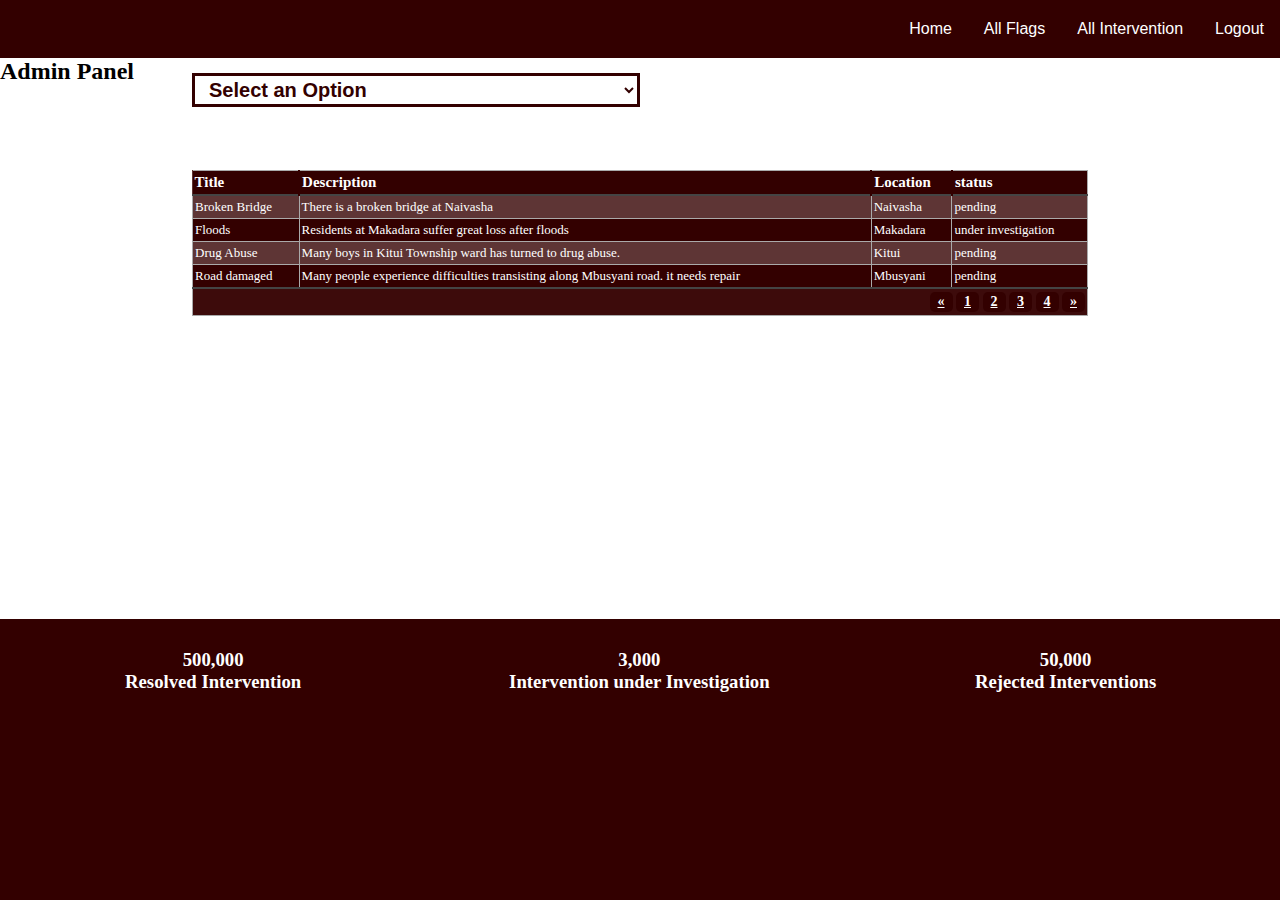
<file: UI/admin.html>
<!DOCTYPE html>

<html lang="en">

<head>
    <meta charset="UTF-8">
    <meta name="viewport" content="width=device-width, initial-scale=1.0">
    <meta http-equiv="X-UA-Compatible" content="ie=edge">
    <link rel="stylesheet" href="styles/flags.css">
    <title>iReporter</title>
</head>
<body>
    <div class="head">
        <!-- navigation -->
    <nav >
            <ul id="menu-main" class="nav">
                <li><a title="logout" href="login.html">Logout</a></li>
                <li><a title="Intervention" href="allinterventions.html">All Intervention</a></li>
                <li><a title"Intervention" href="interventions.html">All Flags</a></li>
                <li><a title="Home" href="index.html">Home</a></li>
            </ul>
        </nav>
    </div>
 
    <div class="main-content">
            <h2>Admin Panel</h2>
        <div class="container">
           
            <div class="upper"><div id="mainselection">
                    <select>
                        <option>Select an Option</option>           
                        <option value="pending ">Pending</option>
                        <option value="Resolved">Resolved</option>
                        <option value="Under Investigations">Under Investigations</option>
                        <option value="Rejected">Rejected</option>
                    </select>
                </div></div>
            <div class="lower">
            <table class="Table">
                    <thead>
                    <tr>
                    <th>Title</th>
                    <th>Description</th>
                    <th>Location</th>
                    <th>status</th>
                    
                    </thead></tr>
                    <tfoot>
                    <tr>
                    <td colspan="4">
                    <div class="links"><a href="#">&laquo;</a> <a class="active" href="#">1</a> <a href="#">2</a> <a href="#">3</a> <a href="#">4</a> <a href="#">&raquo;</a></div>
                    </td>
                    </tr>
                    </tfoot>
                    <tbody>
                    <tr>
                    <td>Broken Bridge</td><td>There is a broken bridge at Naivasha</td><td>Naivasha</td><td>
                   pending</td> </tr>
                    <tr>
                    <td>Floods</td><td>Residents at Makadara suffer great loss after floods</td><td>Makadara</td><td>under investigation</td></tr>
                        <tr>
                    <td>Drug Abuse</td><td>Many boys in Kitui Township ward has turned to drug abuse. </td><td>Kitui</td><td>pending</td></tr>
                    <tr>
                    <td>Road damaged</td><td>Many people experience difficulties transisting along Mbusyani road. it needs repair</td><td>Mbusyani</td><td>pending</td></tr>
                    </tbody>
                    </table>
                     </div>
        </div>

    </div>
    <div class="footer">
            <div class="resolvedcases">
                <h3><b>500,000</b> <br> Resolved Intervention</h3>
            </div>

            <div class="underinvestigation">
                    <h3><b>3,000</b> <br>  Intervention under Investigation</h3>
                </div>
                <div class="rejectedcases">
                        <h3><b>50,000</b> <br>Rejected Interventions</h3>
                    </div>
        </div>
</body>
</html>
</file>
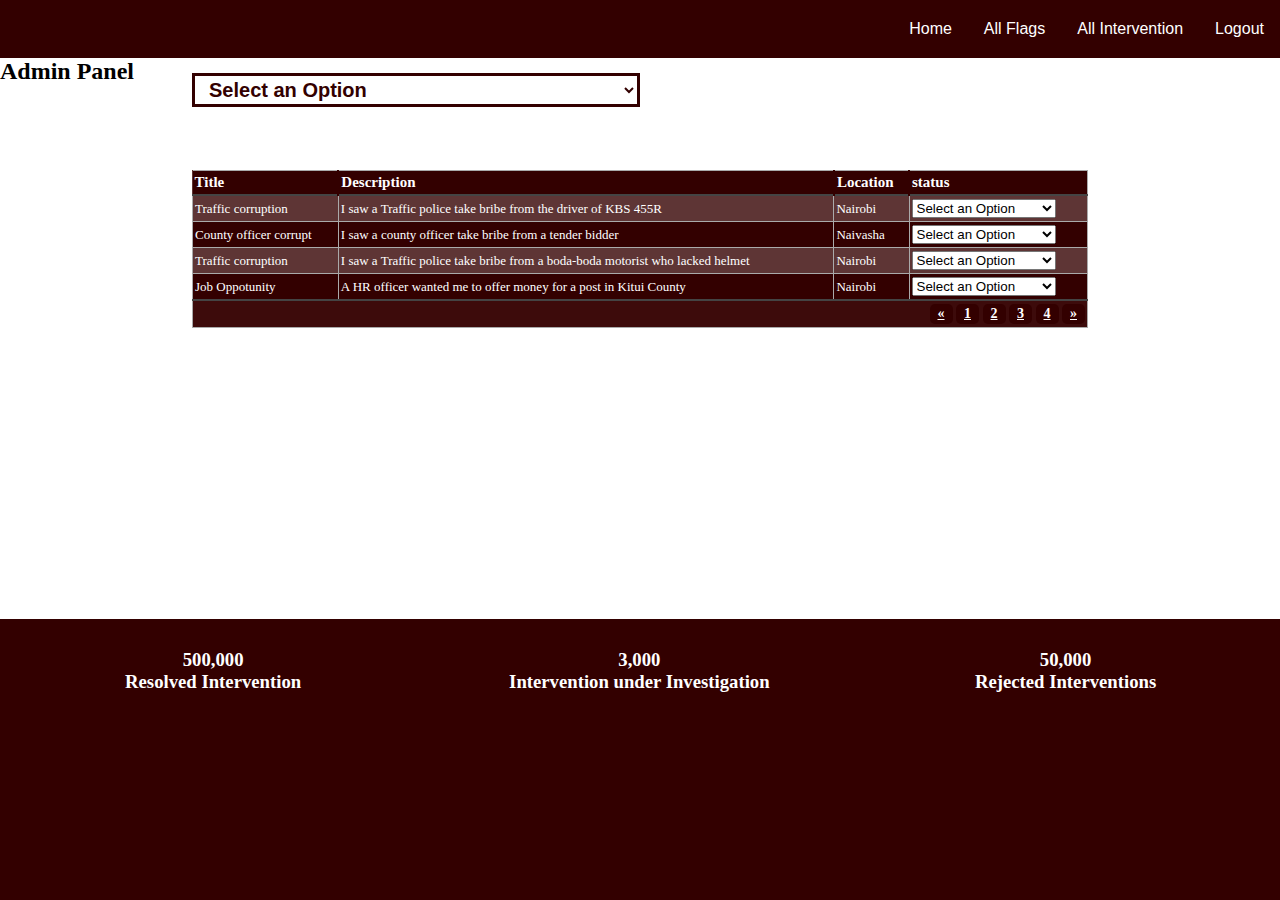
<file: UI/adminflags.html>
<!DOCTYPE html>

<html lang="en">

<head>
    <meta charset="UTF-8">
    <meta name="viewport" content="width=device-width, initial-scale=1.0">
    <meta http-equiv="X-UA-Compatible" content="ie=edge">
    <link rel="stylesheet" href="styles/flags.css">
    <title>iReporter</title>
</head>
<body>
    <div class="head">
        <!-- navigation -->
    <nav >
            <ul id="menu-main" class="nav">
                <li><a title="logout" href="login.html">Logout</a></li>
                <li><a title="Intervention" href="admininterventions.html">All Intervention</a></li>
                <li><a title"Intervention" href="adminflags.html">All Flags</a></li>
                <li><a title="Home" href="adminflags.html">Home</a></li>
            </ul>
        </nav>
    </div>
 
    <div class="main-content">
            <h2>Admin Panel</h2>
        <div class="container">
           
            <div class="upper"><div id="mainselection">
                    <select>
                        <option>Select an Option</option>           
                        <option value="pending ">Pending</option>
                        <option value="Resolved">Resolved</option>
                        <option value="Under Investigations">Under Investigations</option>
                        <option value="Rejected">Rejected</option>
                    </select>
                </div></div>
            <div class="lower">
            <table class="Table">
                    <thead>
                    <tr>
                    <th>Title</th>
                    <th>Description</th>
                    <th>Location</th>
                    <th>status</th>
                    
                    </thead></tr>
                    <tfoot>
                    <tr>
                    <td colspan="4">
                    <div class="links"><a href="#">&laquo;</a> <a class="active" href="#">1</a> <a href="#">2</a> <a href="#">3</a> <a href="#">4</a> <a href="#">&raquo;</a></div>
                    </td>
                    </tr>
                    </tfoot>
                    <tbody>
                            <tr>
                            <td>Traffic corruption</td><td>I saw a Traffic police take bribe from the driver of KBS 455R</td><td>Nairobi</td><td> <div class="users">
                                    <select>
                                        <option>Select an Option</option>           
                                        <option value="pending ">Pending</option>
                                        <option value="Resolved">Resolved</option>
                                        <option value="Under Investigations">Under Investigations</option>
                                        <option value="Rejected">Rejected</option>
                                    </select>
                                </div></td></tr>
                            <tr>
                            <td>County officer corrupt</td><td>I saw a county officer take bribe from a tender bidder</td><td>Naivasha</td><td>  <div class="users">
                                    <select>
                                        <option>Select an Option</option>           
                                        <option value="pending ">Pending</option>
                                        <option value="Resolved">Resolved</option>
                                        <option value="Under Investigations">Under Investigations</option>
                                        <option value="Rejected">Rejected</option>
                                    </select>
                                </div></td></tr>
                                <tr>
                            <td>Traffic corruption</td><td>I saw a Traffic police take bribe from a boda-boda motorist who lacked helmet</td><td>Nairobi</td><td> <div class="users">
                                    <select>
                                        <option>Select an Option</option>           
                                        <option value="pending ">Pending</option>
                                        <option value="Resolved">Resolved</option>
                                        <option value="Under Investigations">Under Investigations</option>
                                        <option value="Rejected">Rejected</option>
                                    </select>
                                </div></td></tr>
                            <tr>
                            <td>Job Oppotunity</td><td>A HR officer wanted me to offer money for a post in Kitui County</td><td>Nairobi</td><td> <div class="users">
                                    <select>
                                        <option>Select an Option</option>           
                                        <option value="pending ">Pending</option>
                                        <option value="Resolved">Resolved</option>
                                        <option value="Under Investigations">Under Investigations</option>
                                        <option value="Rejected">Rejected</option>
                                    </select>
                                </div></td></tr>
                            </tbody>
                    </table>
                     </div>
        </div>

    </div>
    <div class="footer">
            <div class="resolvedcases">
                <h3><b>500,000</b> <br> Resolved Intervention</h3>
            </div>

            <div class="underinvestigation">
                    <h3><b>3,000</b> <br>  Intervention under Investigation</h3>
                </div>
                <div class="rejectedcases">
                        <h3><b>50,000</b> <br>Rejected Interventions</h3>
                    </div>
        </div>
</body>
</html>
</file>
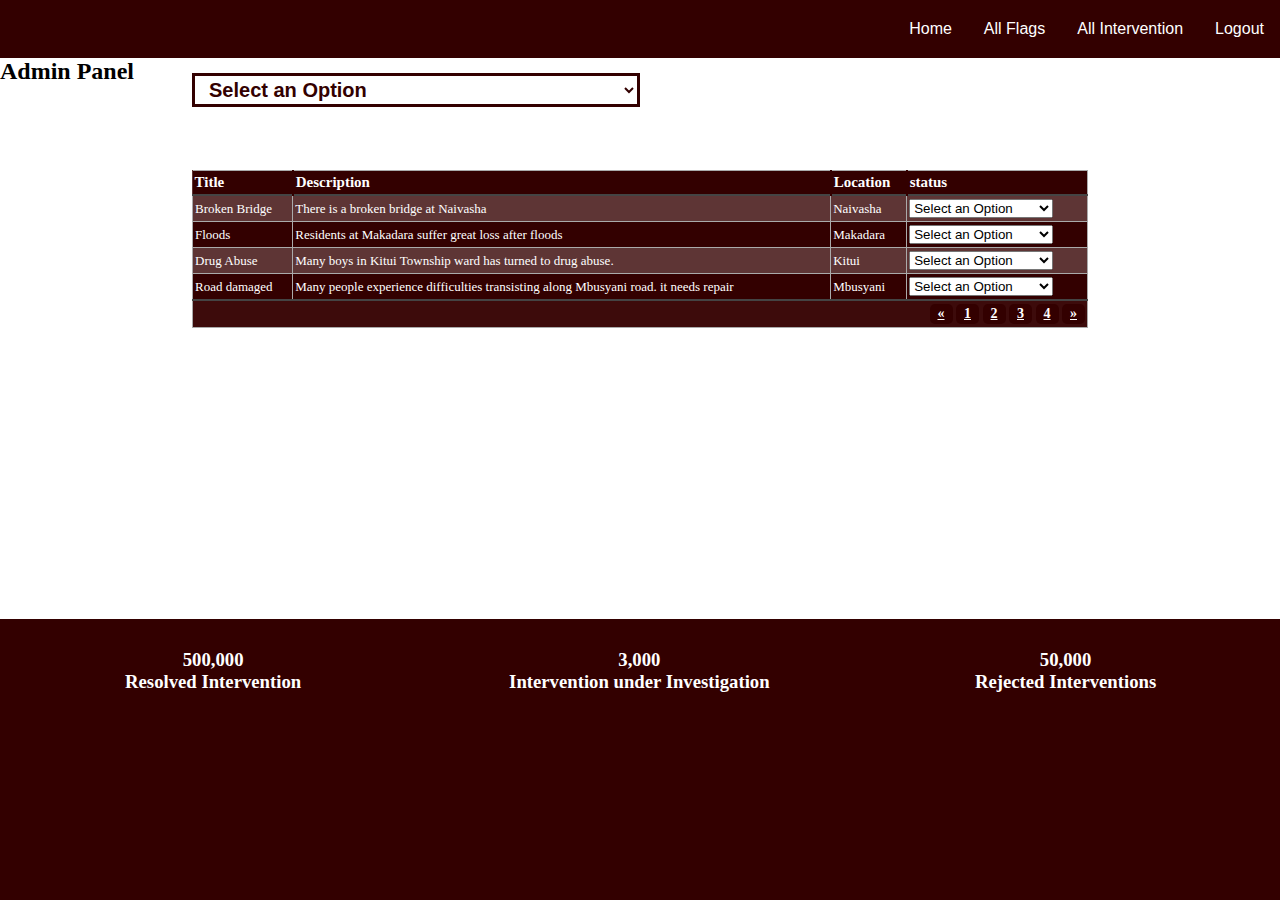
<file: UI/admininterventions.html>
<!DOCTYPE html>

<html lang="en">

<head>
    <meta charset="UTF-8">
    <meta name="viewport" content="width=device-width, initial-scale=1.0">
    <meta http-equiv="X-UA-Compatible" content="ie=edge">
    <link rel="stylesheet" href="styles/flags.css">
    <title>iReporter</title>
</head>
<body>
    <div class="head">
        <!-- navigation -->
    <nav >
            <ul id="menu-main" class="nav">
                <li><a title="logout" href="login.html">Logout</a></li>
                <li><a title="Intervention" href="admininterventions.html">All Intervention</a></li>
                <li><a title"Intervention" href="adminflags.html">All Flags</a></li>
                <li><a title="Home" href="index.html">Home</a></li>
            </ul>
        </nav>
    </div>
 
    <div class="main-content">
            <h2>Admin Panel</h2>
        <div class="container">
           
            <div class="upper"><div id="mainselection">
                    <select>
                        <option>Select an Option</option>           
                        <option value="pending ">Pending</option>
                        <option value="Resolved">Resolved</option>
                        <option value="Under Investigations">Under Investigations</option>
                        <option value="Rejected">Rejected</option>
                    </select>
                </div></div>
            <div class="lower">
            <table class="Table">
                    <thead>
                    <tr>
                    <th>Title</th>
                    <th>Description</th>
                    <th>Location</th>
                    <th>status</th>
                    
                    </thead></tr>
                    <tfoot>
                    <tr>
                    <td colspan="4">
                    <div class="links"><a href="#">&laquo;</a> <a class="active" href="#">1</a> <a href="#">2</a> <a href="#">3</a> <a href="#">4</a> <a href="#">&raquo;</a></div>
                    </td>
                    </tr>
                    </tfoot>
                    <tbody>
                    <tr>
                    <td>Broken Bridge</td><td>There is a broken bridge at Naivasha</td><td>Naivasha</td><td>
                            <div class="users">
                                    <select>
                                        <option>Select an Option</option>           
                                        <option value="pending ">Pending</option>
                                        <option value="Resolved">Resolved</option>
                                        <option value="Under Investigations">Under Investigations</option>
                                        <option value="Rejected">Rejected</option>
                                    </select>
                                </div></td> </tr>
                    <tr>
                    <td>Floods</td><td>Residents at Makadara suffer great loss after floods</td><td>Makadara</td><td>  <div class="users">
                            <select>
                                <option>Select an Option</option>           
                                <option value="pending ">Pending</option>
                                <option value="Resolved">Resolved</option>
                                <option value="Under Investigations">Under Investigations</option>
                                <option value="Rejected">Rejected</option>
                            </select>
                        </div></td></tr>
                        <tr>
                    <td>Drug Abuse</td><td>Many boys in Kitui Township ward has turned to drug abuse. </td><td>Kitui</td><td> <div class="users">
                            <select>
                                <option>Select an Option</option>           
                                <option value="pending ">Pending</option>
                                <option value="Resolved">Resolved</option>
                                <option value="Under Investigations">Under Investigations</option>
                                <option value="Rejected">Rejected</option>
                            </select>
                        </div></td></tr>
                    <tr>
                    <td>Road damaged</td><td>Many people experience difficulties transisting along Mbusyani road. it needs repair</td><td>Mbusyani</td><td> <div class="users">
                            <select>
                                <option>Select an Option</option>           
                                <option value="pending ">Pending</option>
                                <option value="Resolved">Resolved</option>
                                <option value="Under Investigations">Under Investigations</option>
                                <option value="Rejected">Rejected</option>
                            </select>
                        </div></td></tr>
                    </tbody>
                    </table>
                     </div>
        </div>

    </div>
    <div class="footer">
            <div class="resolvedcases">
                <h3><b>500,000</b> <br> Resolved Intervention</h3>
            </div>

            <div class="underinvestigation">
                    <h3><b>3,000</b> <br>  Intervention under Investigation</h3>
                </div>
                <div class="rejectedcases">
                        <h3><b>50,000</b> <br>Rejected Interventions</h3>
                    </div>
        </div>
</body>
</html>
</file>
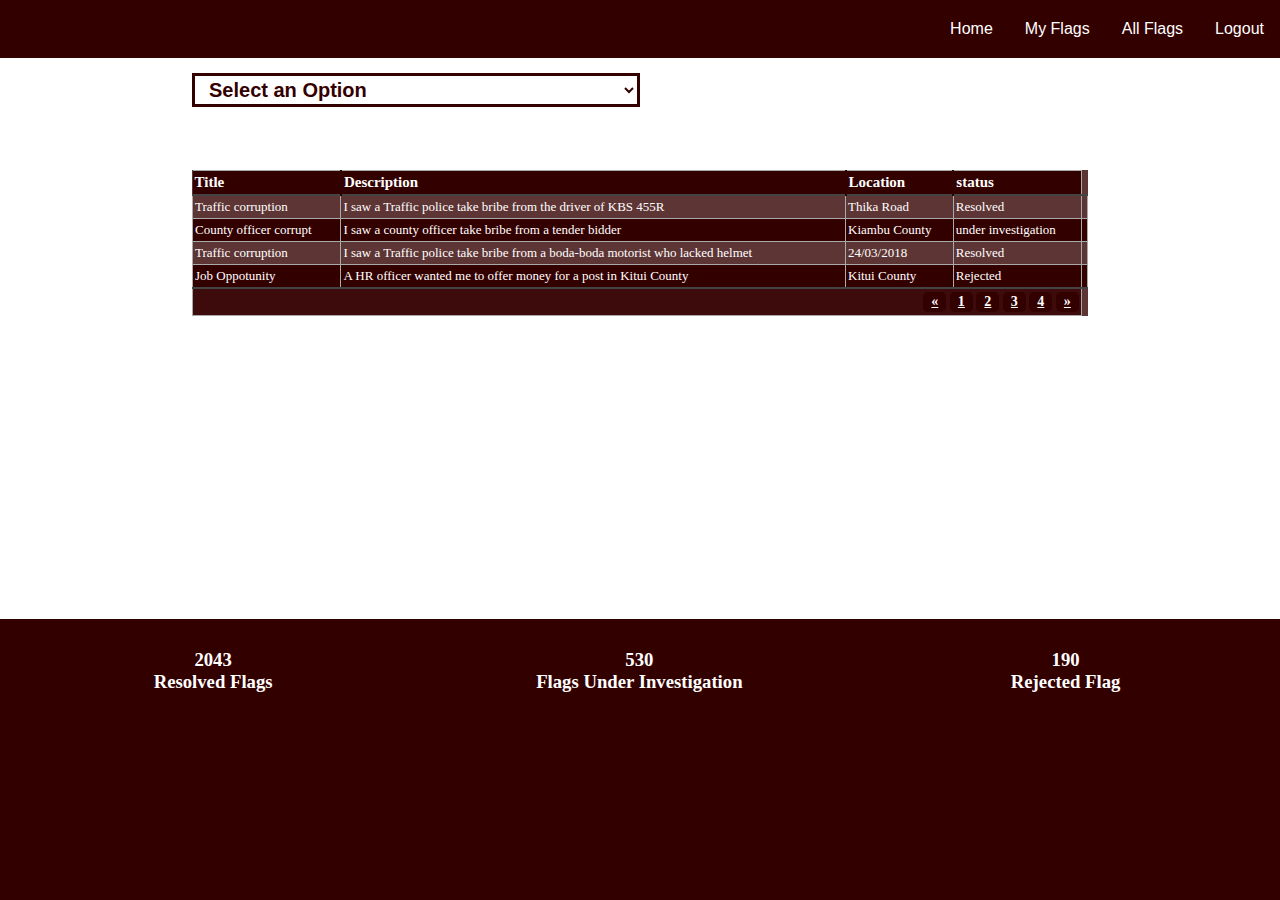
<file: UI/allflags.html>
<!DOCTYPE html>

<html lang="en">

<head>
    <meta charset="UTF-8">
    <meta name="viewport" content="width=device-width, initial-scale=1.0">
    <meta http-equiv="X-UA-Compatible" content="ie=edge">
    <link rel="stylesheet" href="styles/flags.css">
    <title>iReporter</title>
</head>
<body>
    <div class="head">
        <!-- navigation -->
    <nav >
            <ul id="menu-main" class="nav">
                <li><a title="logout" href="login.html">Logout</a></li>
                <li><a title="Allflags" href="allflags.html">All Flags</a></li>
                <li><a title="Flags" href="flags.html">My Flags</a></li>
                <li><a title="Home" href="index.html">Home</a></li>
            </ul>
        </nav>
    </div>
 
    <div class="main-content">
        <div class="container">
            <div class="upper">
                
                    <div id="mainselection">
                        <select>
                            <option>Select an Option</option>           
                            <option value="pending ">Pending</option>
                            <option value="Resolved">Resolved</option>
                            <option value="Under Investigations">Under Investigations</option>
                            <option value="Rejected">Rejected</option>
                        </select>
                    </div>
                 
            </div>
            <div class="lower">
                        <table class="Table">
                        <thead>
                        <tr>
                    
                        <th>Title</th>
                        <th>Description</th>
                        <th>Location</th>
                        <th>status</th>
                    
                        </thead></tr>
                        <tfoot>
                        <tr>
                        <td colspan="4">
                        <div class="links"><a href="#">&laquo;</a> <a class="active" href="#">1</a> <a href="#">2</a> <a href="#">3</a> <a href="#">4</a> <a href="#">&raquo;</a></div>
                        </td>
                        </tr>
                        </tfoot>
                        <tbody>
                        <tr>
                        <td>Traffic corruption</td><td>I saw a Traffic police take bribe from the driver of KBS 455R</td><td>Thika Road</td><td>Resolved</td><td></td></tr>
                        <tr>
                        <td>County officer corrupt</td><td>I saw a county officer take bribe from a tender bidder</td><td>Kiambu County</td><td>under investigation</td><td></td></tr>
                            <tr>
                        <td>Traffic corruption</td><td>I saw a Traffic police take bribe from a boda-boda motorist who lacked helmet</td><td>24/03/2018</td><td>Resolved</td><td></td></tr>
                        <tr>
                        <td>Job Oppotunity</td><td>A HR officer wanted me to offer money for a post in Kitui County</td><td>Kitui County</td><td>Rejected</td><td></td></tr>
                        </tbody>
                        </table>
            </div>
        </div>

    </div>
    <div class="footer">
        <div class="resolvedcases">
            <h3><b>2043</b> <br> Resolved Flags</h3>
        </div>
        <div class="underinvestigation">
             <h3><b>530</b> <br>Flags Under Investigation</h3>
        </div>
        <div class="rejectedcases">
            <h3><b>190</b> <br>Rejected Flag</h3>
        </div>
    </div>
</body>
</html>
</file>
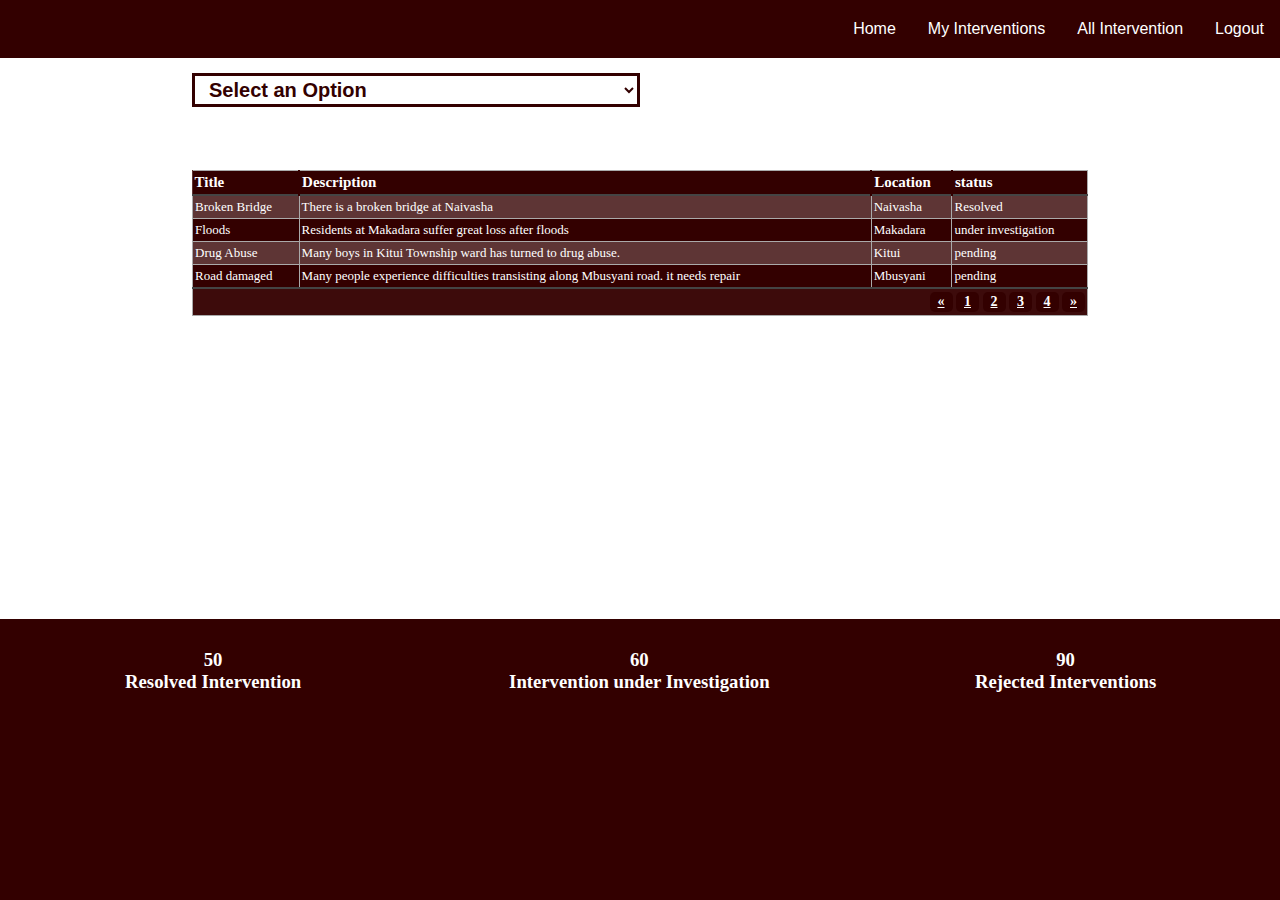
<file: UI/allinterventions.html>
<!DOCTYPE html>

<html lang="en">

<head>
    <meta charset="UTF-8">
    <meta name="viewport" content="width=device-width, initial-scale=1.0">
    <meta http-equiv="X-UA-Compatible" content="ie=edge">
    <link rel="stylesheet" href="styles/flags.css">
    <title>iReporter</title>
</head>
<body>
    <div class="head">
        <!-- navigation -->
    <nav >
            <ul id="menu-main" class="nav">
                <li><a title="logout" href="login.html">Logout</a></li>
                <li><a title="Intervention" href="allinterventions.html">All Intervention</a></li>
                <li><a title"Intervention" href="interventions.html">My Interventions</a></li>
                <li><a title="Home" href="index.html">Home</a></li>
            </ul>
        </nav>
    </div>
 
    <div class="main-content">
        <div class="container">
            <div class="upper"><div id="mainselection">
                    <select>
                        <option>Select an Option</option>           
                        <option value="pending ">Pending</option>
                        <option value="Resolved">Resolved</option>
                        <option value="Under Investigations">Under Investigations</option>
                        <option value="Rejected">Rejected</option>
                    </select>
                </div></div>
            <div class="lower">
            <table class="Table">
                    <thead>
                    <tr>
                    <th>Title</th>
                    <th>Description</th>
                    <th>Location</th>
                    <th>status</th>
                    
                    </thead></tr>
                    <tfoot>
                    <tr>
                    <td colspan="4">
                    <div class="links"><a href="#">&laquo;</a> <a class="active" href="#">1</a> <a href="#">2</a> <a href="#">3</a> <a href="#">4</a> <a href="#">&raquo;</a></div>
                    </td>
                    </tr>
                    </tfoot>
                    <tbody>
                    <tr>
                    <td>Broken Bridge</td><td>There is a broken bridge at Naivasha</td><td>Naivasha</td><td>Resolved</td> </tr>
                    <tr>
                    <td>Floods</td><td>Residents at Makadara suffer great loss after floods</td><td>Makadara</td><td>under investigation</td></tr>
                        <tr>
                    <td>Drug Abuse</td><td>Many boys in Kitui Township ward has turned to drug abuse. </td><td>Kitui</td><td>pending</td></tr>
                    <tr>
                    <td>Road damaged</td><td>Many people experience difficulties transisting along Mbusyani road. it needs repair</td><td>Mbusyani</td><td>pending</td></tr>
                    </tbody>
                    </table>
                     </div>
        </div>

    </div>
    <div class="footer">
            <div class="resolvedcases">
                <h3><b>50</b> <br> Resolved Intervention</h3>
            </div>

            <div class="underinvestigation">
                    <h3><b>60</b> <br>  Intervention under Investigation</h3>
                </div>
                <div class="rejectedcases">
                        <h3><b>90</b> <br>Rejected Interventions</h3>
                    </div>
        </div>
</body>
</html>
</file>
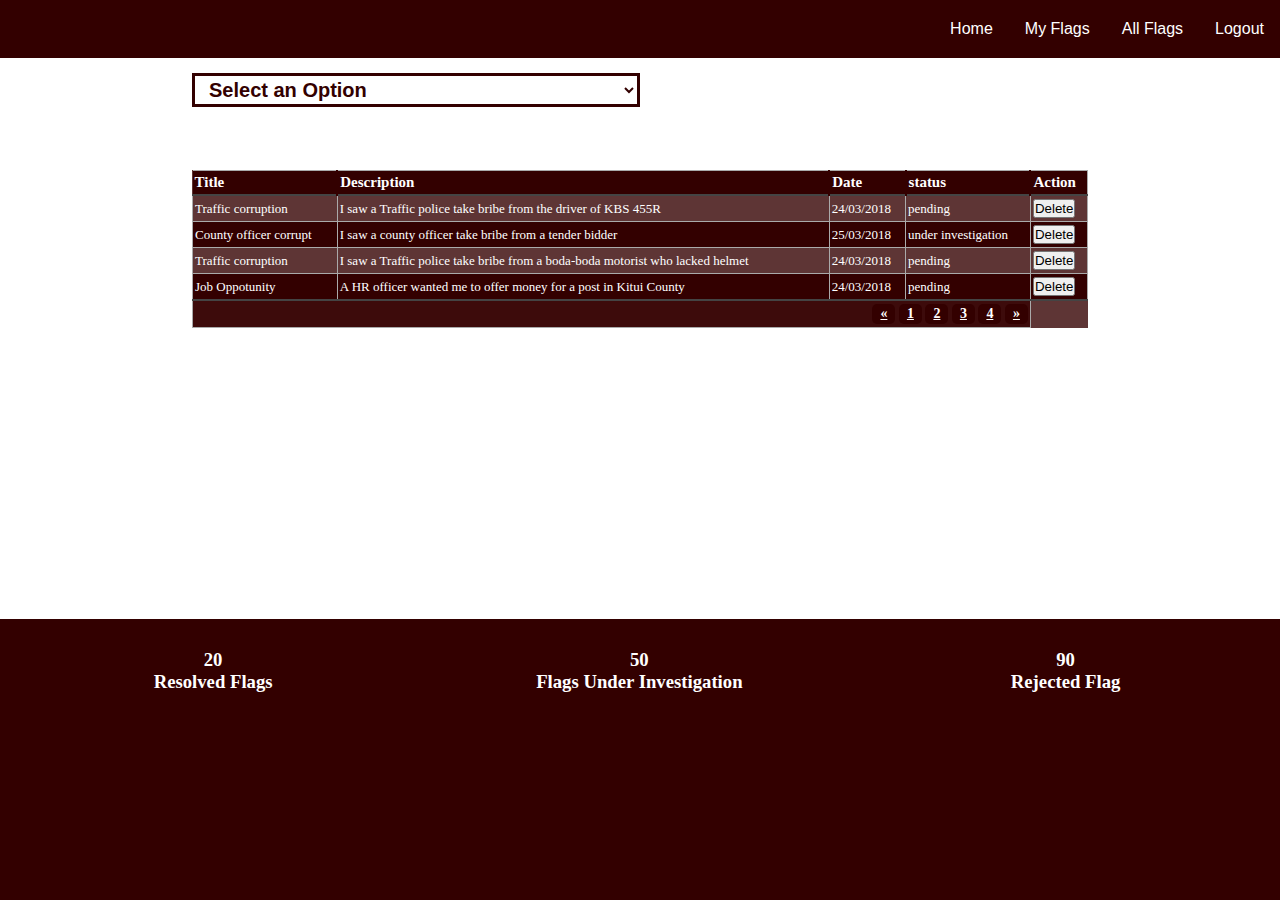
<file: UI/flags.html>
<!DOCTYPE html>

<html lang="en">

<head>
    <meta charset="UTF-8">
    <meta name="viewport" content="width=device-width, initial-scale=1.0">
    <meta http-equiv="X-UA-Compatible" content="ie=edge">
    <link rel="stylesheet" href="styles/flags.css">
    <title>iReporter</title>
</head>
<body>
    <div class="head">
        <!-- navigation -->
    <nav >
            <ul id="menu-main" class="nav">
                <li><a title="logout" href="login.html">Logout</a></li>
                <li><a title="Allflags" href="allflags.html">All Flags</a></li>
                <li><a title="Flags" href="flags.html">My Flags</a></li>
                <li><a title="Home" href="index.html">Home</a></li>
            </ul>
        </nav>
    </div>
 
    <div class="main-content">
        <div class="container">
            <div class="upper">
                
                    <div id="mainselection">
                        <select>
                            <option>Select an Option</option>           
                            <option value="pending ">Pending</option>
                            <option value="Resolved">Resolved</option>
                            <option value="Under Investigations">Under Investigations</option>
                            <option value="Rejected">Rejected</option>
                        </select>
                    </div>
                 
            </div>
            <div class="lower">
                        <table class="Table">
                        <thead>
                        <tr>
                        <th>Title</th>
                        <th>Description</th>
                        <th>Date</th>
                        <th>status</th>
                        <th>Action</th>
                        </thead></tr>
                        <tfoot>
                        <tr>
                        <td colspan="4">
                        <div class="links"><a href="#">&laquo;</a> <a class="active" href="#">1</a> <a href="#">2</a> <a href="#">3</a> <a href="#">4</a> <a href="#">&raquo;</a></div>
                        </td>
                        </tr>
                        </tfoot>
                        <tbody>
                        <tr>
                        <td>Traffic corruption</td><td>I saw a Traffic police take bribe from the driver of KBS 455R</td><td>24/03/2018</td><td>pending</td><td><button>Delete</button></td></tr>
                        <tr>
                        <td>County officer corrupt</td><td>I saw a county officer take bribe from a tender bidder</td><td>25/03/2018</td><td>under investigation</td><td><button>Delete</button></td></tr>
                            <tr>
                        <td>Traffic corruption</td><td>I saw a Traffic police take bribe from a boda-boda motorist who lacked helmet</td><td>24/03/2018</td><td>pending</td><td><button>Delete</button></td></tr>
                        <tr>
                        <td>Job Oppotunity</td><td>A HR officer wanted me to offer money for a post in Kitui County</td><td>24/03/2018</td><td>pending</td><td><button>Delete</button></td></tr>
                        </tbody>
                        </table>
            </div>
        </div>

    </div>
    <div class="footer">
        <div class="resolvedcases">
            <h3><b>20</b> <br> Resolved Flags</h3>
        </div>
        <div class="underinvestigation">
             <h3><b>50</b> <br>Flags Under Investigation</h3>
        </div>
        <div class="rejectedcases">
            <h3><b>90</b> <br>Rejected Flag</h3>
        </div>
    </div>
</body>
</html>
</file>
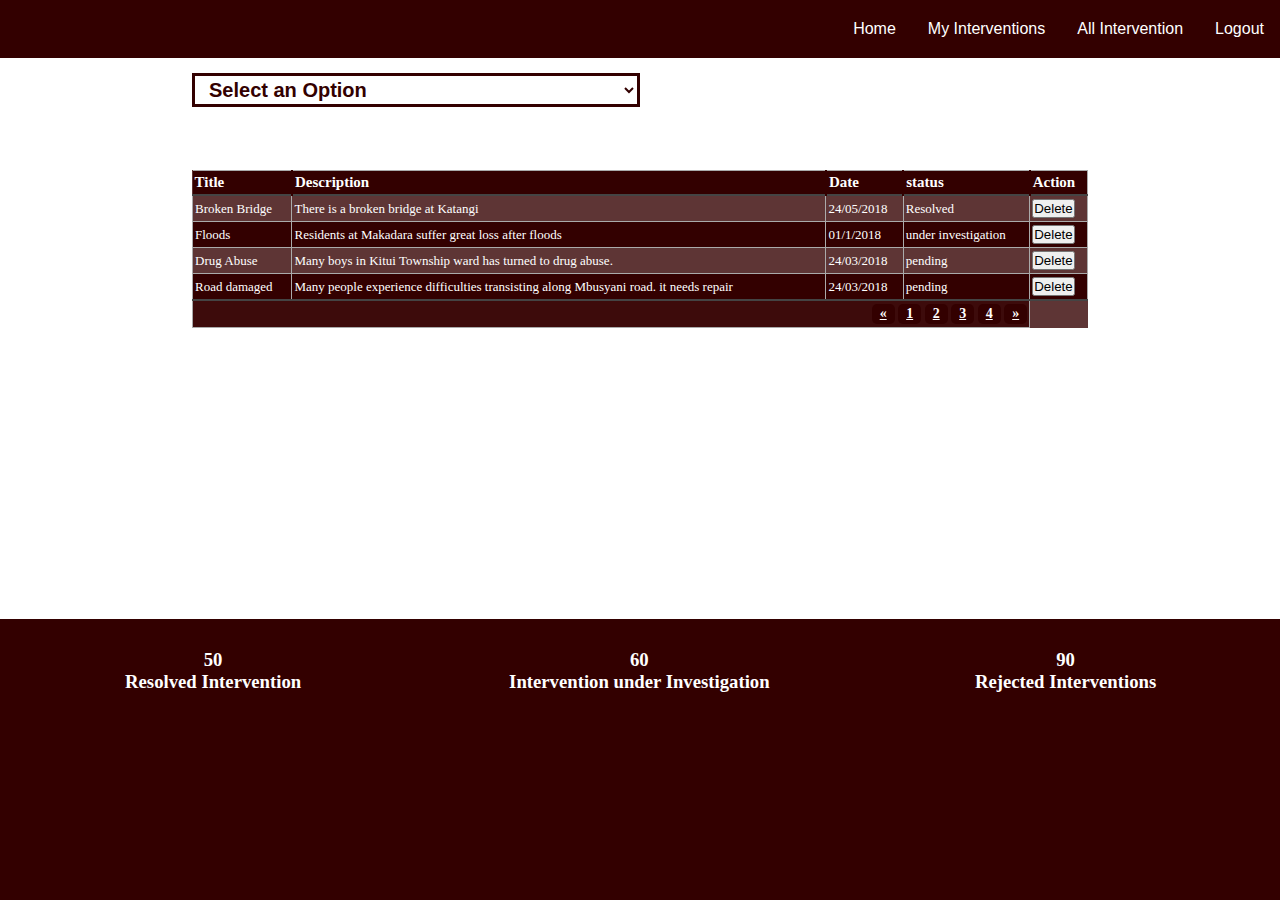
<file: UI/interventions.html>
<!DOCTYPE html>

<html lang="en">

<head>
    <meta charset="UTF-8">
    <meta name="viewport" content="width=device-width, initial-scale=1.0">
    <meta http-equiv="X-UA-Compatible" content="ie=edge">
    <link rel="stylesheet" href="styles/flags.css">
    <title>iReporter</title>
</head>
<body>
    <div class="head">
        <!-- navigation -->
    <nav >
            <ul id="menu-main" class="nav">
                <li><a title="logout" href="login.html">Logout</a></li>
                <li><a title="Intervention" href="allinterventions.html">All Intervention</a></li>
                <li><a title"Intervention" href="interventions.html">My Interventions</a></li>
                <li><a title="Home" href="index.html">Home</a></li>
            </ul>
        </nav>
    </div>
 
    <div class="main-content">
        <div class="container">
            <div class="upper"><div id="mainselection">
                    <select>
                        <option>Select an Option</option>           
                        <option value="pending ">Pending</option>
                        <option value="Resolved">Resolved</option>
                        <option value="Under Investigations">Under Investigations</option>
                        <option value="Rejected">Rejected</option>
                    </select>
                </div></div>
            <div class="lower">
            <table class="Table">
                    <thead>
                    <tr>
                    <th>Title</th>
                    <th>Description</th>
                    <th>Date</th>
                    <th>status</th>
                    <th>Action</th>
                    </thead></tr>
                    <tfoot>
                    <tr>
                    <td colspan="4">
                    <div class="links"><a href="#">&laquo;</a> <a class="active" href="#">1</a> <a href="#">2</a> <a href="#">3</a> <a href="#">4</a> <a href="#">&raquo;</a></div>
                    </td>
                    </tr>
                    </tfoot>
                    <tbody>
                    <tr>
                    <td>Broken Bridge</td><td>There is a broken bridge at Katangi</td><td>24/05/2018</td><td>Resolved</td> <td><button>Delete</button></td></tr>
                    <tr>
                    <td>Floods</td><td>Residents at Makadara suffer great loss after floods</td><td>01/1/2018</td><td>under investigation</td><td><button>Delete</button></td></tr>
                        <tr>
                    <td>Drug Abuse</td><td>Many boys in Kitui Township ward has turned to drug abuse. </td><td>24/03/2018</td><td>pending</td><td><button>Delete</button></td></tr>
                    <tr>
                    <td>Road damaged</td><td>Many people experience difficulties transisting along Mbusyani road. it needs repair</td><td>24/03/2018</td><td>pending</td><td><button>Delete</button></td></tr>
                    </tbody>
                    </table>
                     </div>
        </div>

    </div>
    <div class="footer">
            <div class="resolvedcases">
                <h3><b>50</b> <br> Resolved Intervention</h3>
            </div>

            <div class="underinvestigation">
                    <h3><b>60</b> <br>  Intervention under Investigation</h3>
                </div>
                <div class="rejectedcases">
                        <h3><b>90</b> <br>Rejected Interventions</h3>
                    </div>
        </div>
</body>
</html>
</file>
<file: UI/styles/flags.css>
* {
    padding: 0;
    margin: 0;
}
body, html {
    height: 100%;
    display: flex;
    flex-direction: column;
}
#main-content h2{
    text-align: center;
}
#user1{
    margin-top: 0;
    border: 3px solid rgb(51, 0, 0);
    color: rgb(51, 0, 0);
   
    font-size: 20px;
    font-weight: bold;
    padding: 2px 10px;
    width: auto;
    
}
table.Table {
    border: 1px solid rgb(51, 0, 0,);
    background-color: rgba(53, 1, 1, 0.795);
    width: 100%;
    text-align: left;
    border-collapse: collapse;
  }
  table.Table td, table.Table th {
    border: 1px solid #AAAAAA;
    padding: 3px 2px;
  }
  table.Table tbody td {
    font-size: 13px;
    color: white;
  }
  table.Table tr:nth-child(even) {
    background: rgb(51, 0, 0);
  }
  table.Table thead {
      background-color: rgb(51, 0, 0);
    border-bottom: 2px solid #444444;
  }
  table.Table thead th {
    font-size: 15px;
    font-weight: bold;
    color: #FFFFFF;
    border-left: 2px solid rgb(51, 0, 0);
  }
  table.Table thead th:first-child {
    border-left: none;
  }
  
  table.Table tfoot {
    font-size: 14px;
    font-weight: bold;
    color: #FFFFFF;
    background: rgb(51, 0, 0);
    border-top: 2px solid #444444;
  }

  table.Table tfoot{
      background-color: rgba(53, 1, 1, 0.795)
  }
  table.Table tfoot td {
    font-size: 14px;
  }
  table.Table tfoot .links {
    text-align: right;
  }
  table.Table tfoot .links a{
    display: inline-block;
    background: rgb(51, 0, 0);
    color: #FFFFFF;
    padding: 2px 8px;
    border-radius: 5px;
  }
.head {
    height: auto;

}
.nav{
    width: 100%;
    background-color: rgb(51, 0, 0);
    margin-top: 0px;
    margin-left: 0px;
    margin-right:0px;
    font-family: Arial, Helvetica, sans-serif;


}
nav li{
    float: right;
}
nav ul{
    list-style-type: none;
    margin: 0;
    padding: 0;
    overflow: hidden;
}
li a{
    display:block;
    padding: 8px;
    color: white;
    text-align: center;
    padding: 20px 16px;
    text-decoration: none;
}


li a:hover{
    background-color: #00a2ff
}
.main-content {
    flex: 2;
    background-color: white;
    display: grid;
    grid-template-columns: 15% 1fr 15%;
    grid-template-rows: 1fr;
    grid-template-areas: ". container .";
}

.container {
    grid-area: container;
    display: grid;
    grid-template-columns: 1fr;
    grid-template-rows: 20% 80%;
    grid-template-areas: "upper" "lower";
}




.footer {
    flex: 1;
    display: grid;
    grid-area: footer;
    height :200px;
    background-color:rgb(51, 0, 0);
    height: auto;
    grid-template-rows: 1fr;
    grid-template-columns: 33.3% 33.3% 33.3%;
    
    grid-template-areas: "resolvedcases" "Underinvestigation" "rejectedcases";
    color: #FFFFFF;
    text-align: center;
}
h3 {
    padding: 30px;
}

#mainselection select {
    margin-top: 15px;
    border: 3px solid rgb(51, 0, 0);
    color: rgb(51, 0, 0);
    background: transparent;
    font-size: 20px;
    font-weight: bold;
    padding: 2px 10px;
    width: 50%;
    *width: 350px;
    *background: #58B14C;
}
</file>
